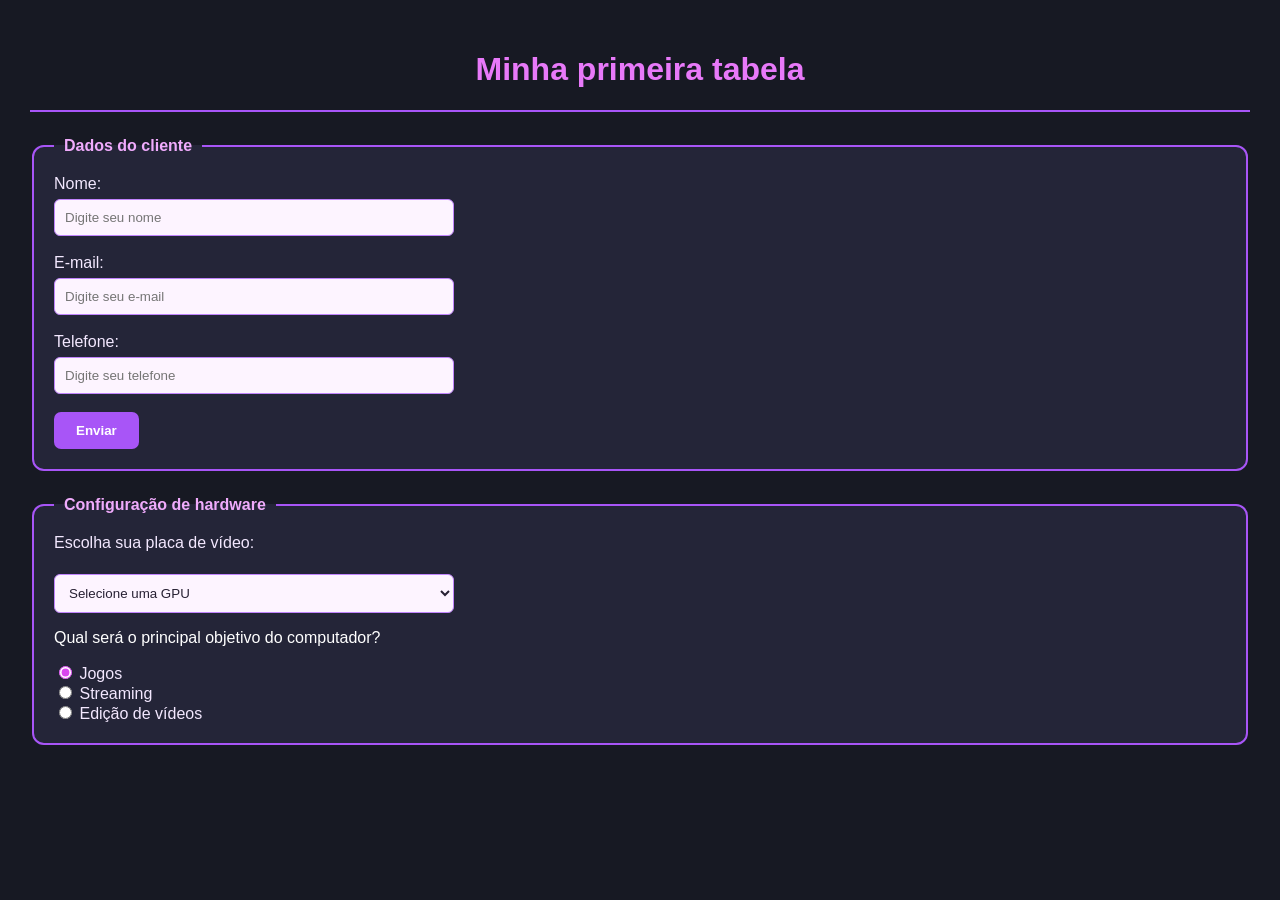
<file: index.html>
<!DOCTYPE html>
<html lang="pt-BR">
<head>
    <meta charset="UTF-8">
    <meta name="viewport" content="width=device-width, initial-scale=1.0">
    <title>Minha primeira tabela</title>

    <!-- Estilos e cores da página -->
    <style>
        body {
            font-family: Arial, sans-serif;
            background-color: #171923;
            color: #ffffff;
            margin: 0;
            padding: 30px;
        }

        h1 {
            color: #e879f9;
            text-align: center;
        }

        hr {
            border: 1px solid #a855f7;
            margin-bottom: 25px;
        }

        fieldset {
            border: 2px solid #a855f7;
            border-radius: 12px;
            padding: 20px;
            margin-bottom: 25px;
            background-color: #242538;
        }

        legend {
            color: #f0abfc;
            font-weight: bold;
            padding: 0 10px;
        }

        label {
            color: #f3e8ff;
        }

        input[type="text"],
        input[type="email"],
        input[type="tel"],
        select {
            width: 100%;
            max-width: 400px;
            box-sizing: border-box;
            padding: 10px;
            margin-top: 6px;
            border: 1px solid #c084fc;
            border-radius: 6px;
            background-color: #fdf4ff;
            color: #272033;
        }

        input[type="radio"] {
            accent-color: #d946ef;
        }

        input[type="submit"] {
            background-color: #a855f7;
            color: white;
            border: none;
            border-radius: 7px;
            padding: 11px 22px;
            font-weight: bold;
            cursor: pointer;
        }

        input[type="submit"]:hover {
            background-color: #d946ef;
        }

        select:focus,
        input:focus {
            outline: 2px solid #e879f9;
        }

        @media (max-width: 600px) {
            body {
                padding: 15px;
            }
        }
    </style>
</head>

<body>
    <!-- Título principal -->
    <h1>Minha primeira tabela</h1>
    <hr>

    <!-- Formulário com dados do cliente -->
    <fieldset>
        <legend>Dados do cliente</legend>

        <form action="#" method="post">
            <label for="nome">Nome:</label><br>
            <input type="text" name="nome" id="nome"
                    placeholder="Digite seu nome" required>

            <br><br>

            <label for="email">E-mail:</label><br>
            <input type="email" name="email" id="email"
                    placeholder="Digite seu e-mail" required>

            <br><br>

            <label for="telefone">Telefone:</label><br>
            <input type="tel" name="telefone" id="telefone"
                    placeholder="Digite seu telefone">

            <br><br>

            <input type="submit" value="Enviar">
        </form>
    </fieldset>

    <!-- Configuração de hardware -->
    <fieldset>
        <legend>Configuração de hardware</legend>

        <label for="gpu">Escolha sua placa de vídeo:</label>

        <p>
            <select name="gpu" id="gpu" required>
                <option value="">Selecione uma GPU</option>
                <option value="gtx1060">NVIDIA GTX 1060</option>
                <option value="gtx1070">NVIDIA GTX 1070</option>
                <option value="gtx1080">NVIDIA GTX 1080</option>
            </select>
        </p>

        <p>Qual será o principal objetivo do computador?</p>

        <input type="radio" name="objetivo" id="jogos"
                value="jogos" checked>
        <label for="jogos">Jogos</label><br>

        <input type="radio" name="objetivo" id="streaming"
                value="streaming">
        <label for="streaming">Streaming</label><br>

        <input type="radio" name="objetivo" id="trabalho"
                value="trabalho">
        <label for="trabalho">Edição de vídeos</label>
    </fieldset>

</body>
</html>
</file>
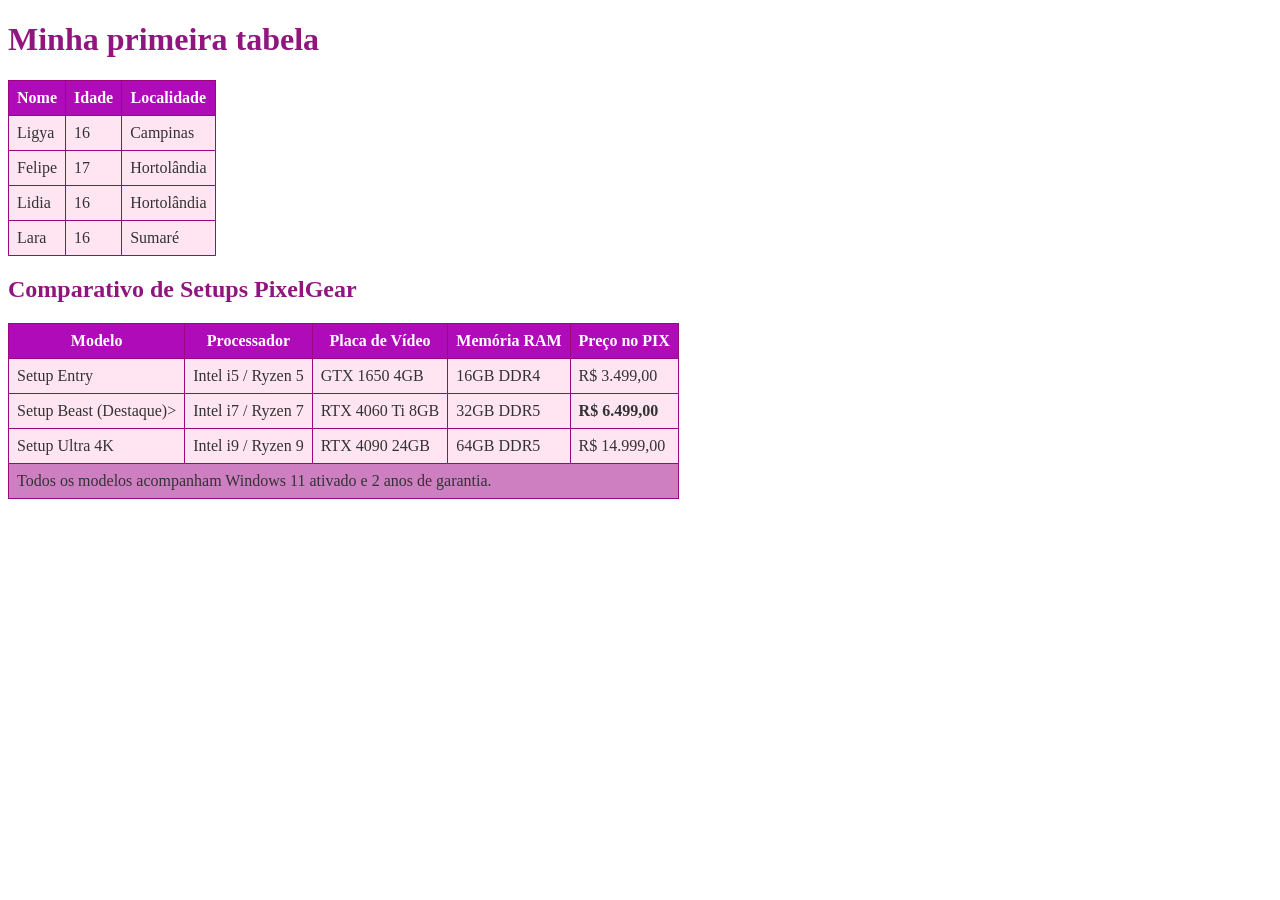
<file: S4_AT2_R4_LIMA_Hypertext(etapa3)/index.html>
<!DOCTYPE html>
<html lang="en">
<head>
    <meta charset="UTF-8">
    <meta name="viewport" content="width=device-width, initial-scale=1.0">
    <title>Document</title>
    <style>
        table {
            border-collapse: collapse;
        }
        th {
            background-color: #b00bb9;
            color: white;
        }
        td {
            background-color: #ffe4f1;
            color: #333333;
        }
        th, td {
            border: 1px solid #9c087c;
            padding: 8px;
        }
        h1, h2 {
            color: #90157e;
        }
        tfoot td {
            background-color: #ce7fc2;
            color: #333333;
        }
    </style>
</head>
<body>
            <h1>Minha primeira tabela</h1>
        <table border="1">
            <tr>
                <th>Nome</th>
                <th>Idade</th>
                <th>Localidade</th>
            </tr>
            <tr>
                <td>Ligya</td>
                <td>16</td>
                <td>Campinas</td>
            </tr>
            <tr>
                <td>Felipe</td>
                <td>17</td>
                <td>Hortolândia</td>
            </tr>
            <tr>
                <td>Lidia</td>
                <td>16</td>
                <td>Hortolândia</td>
            </tr>
            <tr>
                <td>Lara</td>
                <td>16</td>
                <td>Sumaré</td>
            </tr>
        </table>
    </body>
<h2>Comparativo de Setups PixelGear</h2>
    <table border="1">
        <thead>
            <tr>
                <th>Modelo</th>
                <th>Processador</th>
                <th>Placa de Vídeo</th>
                <th>Memória RAM</th>
                <th>Preço no PIX</th>
            </tr>
        </thead>
        <tbody>
            <tr>
                <td>Setup Entry</td>
                <td>Intel i5 / Ryzen 5</td>
                <td>GTX 1650 4GB</td>
                <td>16GB DDR4</td>
                <td>R$ 3.499,00</td>
            </tr>
            <tr>
                <td>Setup Beast (Destaque)></td>
                <td>Intel i7 / Ryzen 7</td>
                <td>RTX 4060 Ti 8GB</td>
                <td>32GB DDR5</td>
                <td><strong>R$ 6.499,00</strong></td>
            </tr>
            <tr>
                <td>Setup Ultra 4K</td>
                <td>Intel i9 / Ryzen 9</td>
                <td>RTX 4090 24GB</td>
                <td>64GB DDR5</td>
                <td>R$ 14.999,00</td>
            </tr>
        </tbody>
        <tfoot>
            <tr>
                <td colspan="5">
                    Todos os modelos acompanham Windows 11 ativado e 2 anos de garantia.
                </td>
            </tr>
        </tfoot>
    </table>
</section>
</body>
</html>
</file>
